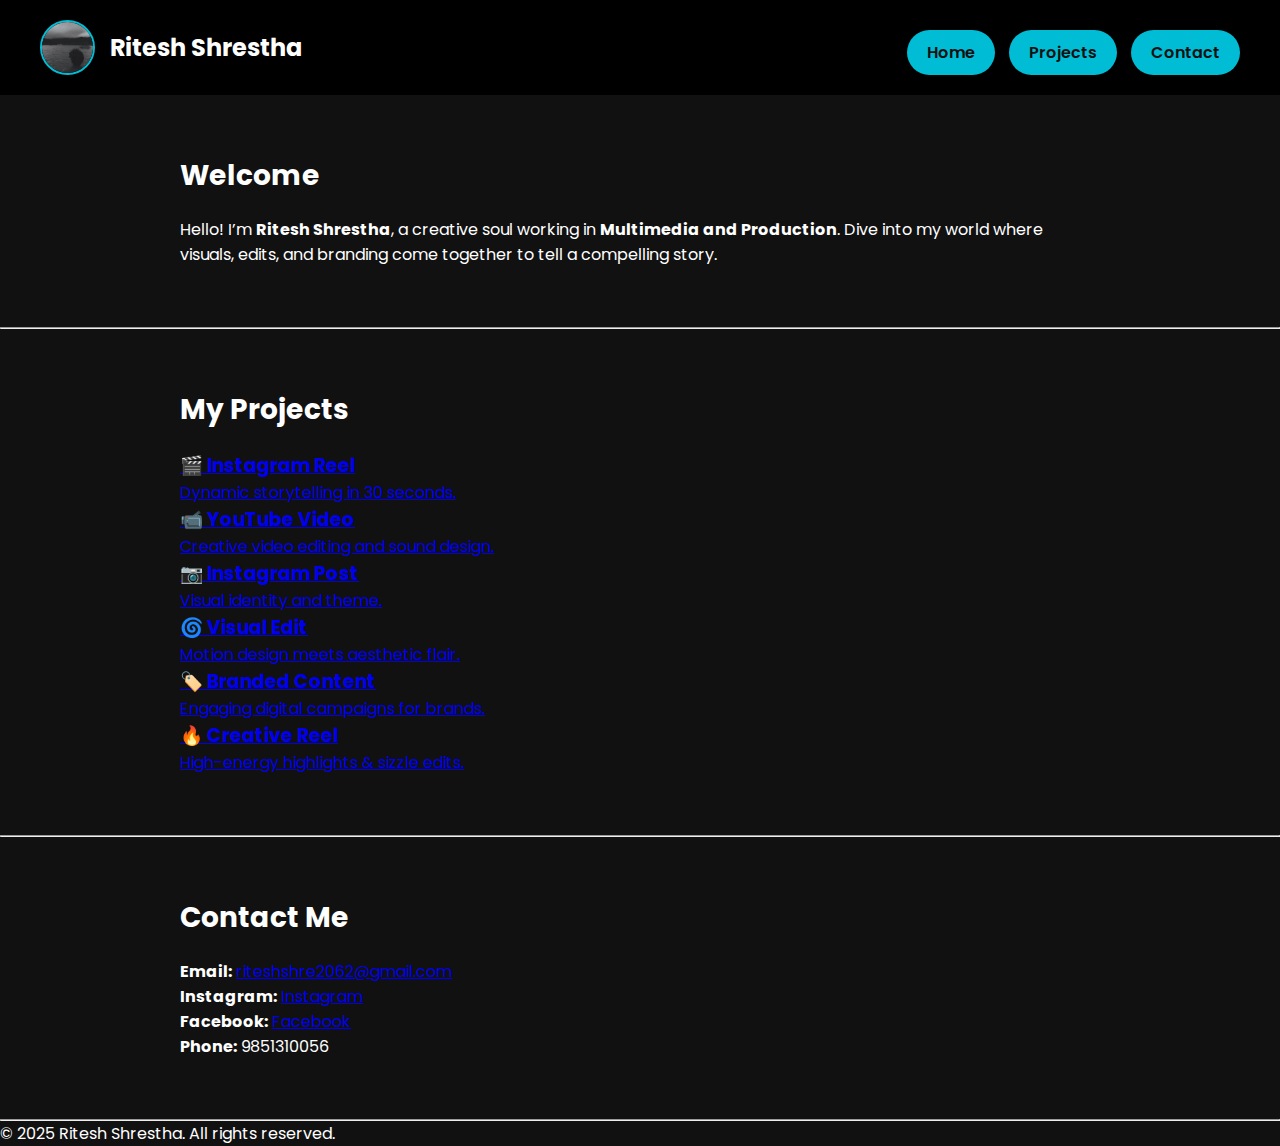
<file: index.html>
<!DOCTYPE html>
<html lang="en">
<head>
  <meta charset="UTF-8" />
  <meta name="viewport" content="width=device-width, initial-scale=1.0"/>
  <title>Ritesh Shrestha | Portfolio</title>
  <link href="https://fonts.googleapis.com/css2?family=Poppins:wght@300;500;700&display=swap" rel="stylesheet">
  <link rel="stylesheet" href="style1.css" />
</head>
<body>

  <header>
    <div class="brand">
      <img src="Profile.jpg" alt="Ritesh Shrestha">
      <h1>Ritesh Shrestha</h1>
    </div>
    <nav>
      <a href="#home">Home</a>
      <a href="#projects">Projects</a>
      <a href="#contact">Contact</a>
    </nav>
  </header>

  <section id="home">
    <h2>Welcome</h2>
    <p>Hello! I’m <strong>Ritesh Shrestha</strong>, a creative soul working in <strong>Multimedia and Production</strong>. Dive into my world where visuals, edits, and branding come together to tell a compelling story.</p>
  </section>

  <hr class="divider" />

  <section id="projects">
    <h2>My Projects</h2>
    <div class="projects-grid">
      <div class="project-card"><a href="https://www.instagram.com/p/DJ_ntD1IeOH/" target="_blank"><h3>🎬 Instagram Reel</h3><p>Dynamic storytelling in 30 seconds.</p></a></div>
      <div class="project-card"><a href="https://youtu.be/pInKdI_ag5I?si=TCYwm5vJDFvuWTBA" target="_blank"><h3>📹 YouTube Video</h3><p>Creative video editing and sound design.</p></a></div>
      <div class="project-card"><a href="https://www.instagram.com/p/DHlO0rZvXIg/" target="_blank"><h3>📷 Instagram Post</h3><p>Visual identity and theme.</p></a></div>
      <div class="project-card"><a href="https://www.instagram.com/p/DH0xWXmxRQV/" target="_blank"><h3>🌀 Visual Edit</h3><p>Motion design meets aesthetic flair.</p></a></div>
      <div class="project-card"><a href="https://www.instagram.com/p/DE1WKnjIEFd/?hl=en&img_index=1" target="_blank"><h3>🏷️ Branded Content</h3><p>Engaging digital campaigns for brands.</p></a></div>
      <div class="project-card"><a href="https://www.instagram.com/p/DGuZh2GPklk/" target="_blank"><h3>🔥 Creative Reel</h3><p>High-energy highlights & sizzle edits.</p></a></div>
    </div>
  </section>

  <hr class="divider" />

  <section id="contact">
    <h2>Contact Me</h2>
    <div class="contact-info">
      <p><strong>Email:</strong> <a href="mailto:riteshshre2062@gmail.com">riteshshre2062@gmail.com</a></p>
      <p><strong>Instagram:</strong> <a href="https://instagram.com/___ritesh1011/" target="_blank">Instagram</a></p>
      <p><strong>Facebook:</strong> <a href="https://facebook.com/rshrestha.ritesh@gmail.com" target="_blank">Facebook</a></p>
      <p><strong>Phone:</strong> 9851310056</p>
    </div>
  </section>

  <hr class="divider" />

  <footer>
    <p>&copy; 2025 Ritesh Shrestha. All rights reserved.</p>
  </footer>

</body>
</html>
</file>
<file: style1.css>
* {
  margin: 0;
  padding: 0;
  box-sizing: border-box;
}

body {
  font-family: 'Poppins', sans-serif;
  background-color: #111;
  color: #fff;
}

header {
  background-color: #000;
  padding: 20px 40px;
  display: flex;
  align-items: center;
  justify-content: space-between;
  flex-wrap: wrap;
}

.brand {
  display: flex;
  align-items: center;
}

.brand img {
  width: 55px;
  height: 55px;
  border-radius: 50%;
  object-fit: cover;
  border: 2px solid #00bcd4;
}

.brand h1 {
  font-size: 24px;
  margin-left: 15px;
  font-weight: 700;
}

nav {
  margin-top: 10px;
}

nav a {
  background-color: #00bcd4;
  color: #111;
  padding: 10px 20px;
  margin-left: 10px;
  border-radius: 30px;
  text-decoration: none;
  font-weight: 600;
  transition: background-color 0.3s ease;
  display: inline-block;
}

nav a:hover {
  background-color: #00acc1;
  color: #fff;
}

section {
  padding: 60px 20px;
  max-width: 960px;
  margin: auto;
}

h2 {
  font-size: 28px;
  margin-bottom: 20px;
  border
</file>
